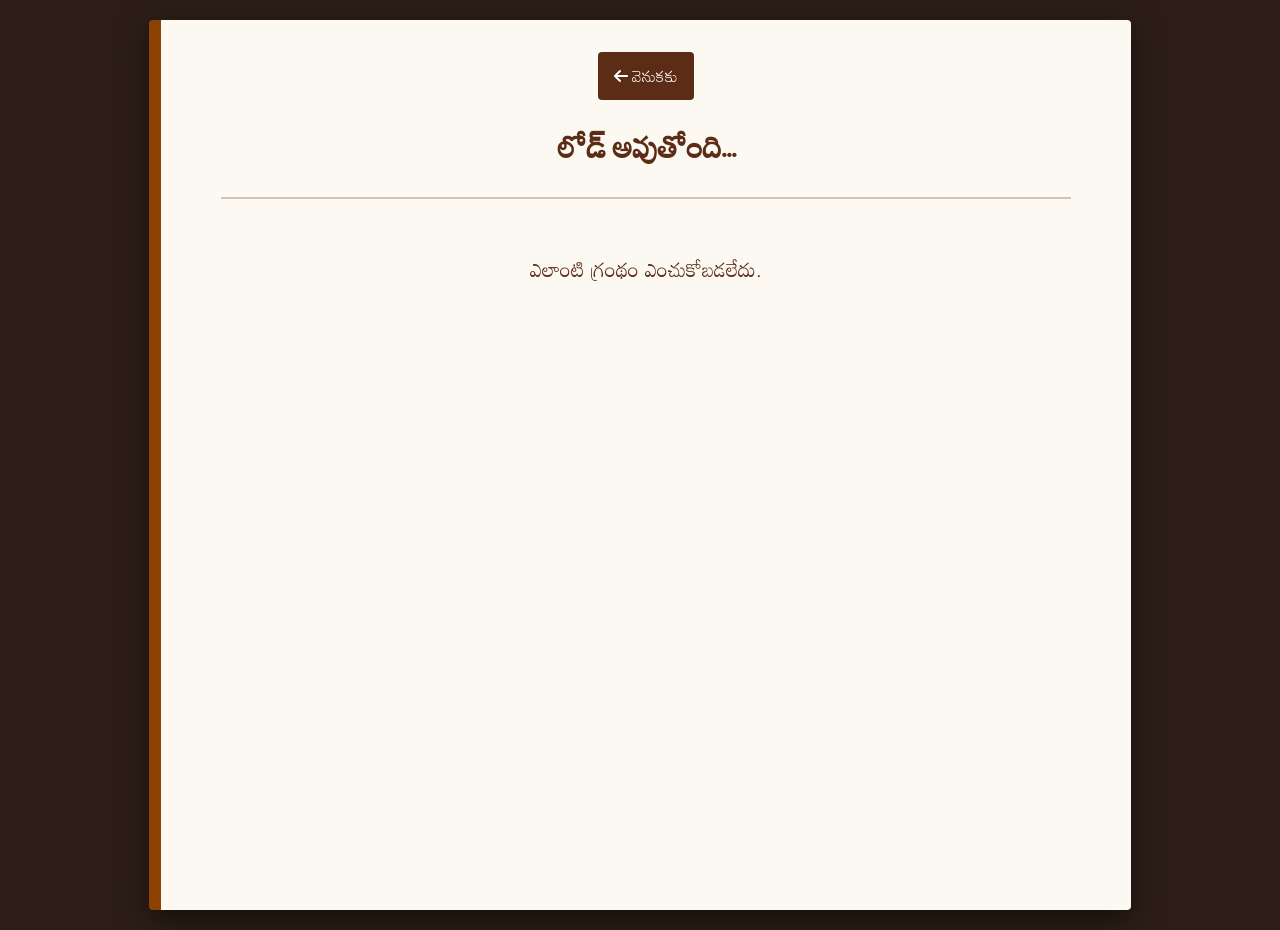
<file: frontend/book_reader.html>
<!doctype html>
<html lang="te">
  <head>
    <meta charset="UTF-8" />
    <meta name="viewport" content="width=device-width, initial-scale=1.0" />
    <title>గ్రంథ పఠనం - TDL</title>
    <link
      rel="stylesheet"
      href="https://cdnjs.cloudflare.com/ajax/libs/font-awesome/6.4.0/css/all.min.css"
    />
    <link
      href="https://fonts.googleapis.com/css2?family=Mandali&family=Suranna&display=swap"
      rel="stylesheet"
    />
    <style>
      body {
        font-family: "Mandali", sans-serif;
        background-color: #2c1e16; /* పాత చెక్క లేదా డార్క్ బ్యాక్‌గ్రౌండ్ */
        margin: 0;
        padding: 20px;
        display: flex;
        justify-content: center;
      }

      /* 🌟 అసలైన పుస్తకం పేజీ లాంటి డిజైన్ */
      .book-container {
        background-color: #fcf9f2; /* పాత కాగితం రంగు */
        width: 100%;
        max-width: 850px;
        padding: 40px 60px;
        box-shadow: 0 10px 30px rgba(0, 0, 0, 0.5);
        border-radius: 4px;
        border-left: 12px solid #8d4204; /* పుస్తకం బైండింగ్ ఎఫెక్ట్ */
        min-height: 90vh;
      }

      .book-header {
        text-align: center;
        border-bottom: 2px solid #d4c5b0;
        padding-bottom: 15px;
        margin-bottom: 30px;
      }

      .book-title {
        font-family: "Suranna", serif;
        font-size: 32px;
        color: #5c2c16;
        margin: 0;
      }

      .controls {
        text-align: center;
        margin-bottom: 20px;
      }

      .btn-back {
        background: #5c2c16;
        color: white;
        padding: 8px 16px;
        border: none;
        border-radius: 4px;
        cursor: pointer;
        text-decoration: none;
        font-size: 16px;
      }

      /* 🌟 పేజీ టెక్స్ట్ మరియు పారాగ్రాఫ్ స్పేసింగ్ సర్దుబాటు */
     .page-content {
            font-size: 20px;
            line-height: 1.8;
            color: #2b2b2b;
            text-align: justify;
            margin-bottom: 20px;
        }

        /* 🌟 పారాగ్రాఫ్‌ల మధ్య దూరాన్ని పెంచడానికి ఈ మార్జిన్ విలువను మార్చండి (ఉదాహరణకు 25px లేదా 30px) */
        .paragraph-block {
            margin-bottom: 30px; /* ఇక్కడ మీరు ఎంత దూరం కావాలో అంత సెట్ చేసుకోవచ్చు */
            text-indent: 30px;   /* మొదటి లైన్ ఇండెంటేషన్ */
        }

      .page-number {
        text-align: center;
        font-family: "Suranna", serif;
        font-size: 20px;
        color: #8c7b68;
        margin: 30px 0;
      }

      .page-divider {
        border: 0;
        height: 1px;
        background-image: linear-gradient(
          to right,
          rgba(0, 0, 0, 0),
          rgba(140, 123, 104, 0.5),
          rgba(0, 0, 0, 0)
        );
        margin: 40px 0;
      }

      #loading {
        text-align: center;
        color: #5c2c16;
        font-size: 20px;
        margin-top: 50px;
      }
    </style>
  </head>
  <body>
    <div class="book-container">
      <div class="controls">
        <a href="/ocr-hub" class="btn-back"
          ><i class="fa-solid fa-arrow-left"></i> వెనుకకు</a
        >
      </div>

      <div class="book-header">
        <h1 class="book-title" id="displayBookTitle">లోడ్ అవుతోంది...</h1>
      </div>

      <div id="loading">
        <i class="fa-solid fa-book-open fa-fade"></i> గ్రంథం తెరవబడుతోంది...
        దయచేసి వేచి ఉండండి.
      </div>

      <div id="bookContent">
        <!-- ఇక్కడ పేజీలు లోడ్ అవుతాయి -->
      </div>
    </div>

    <script>
     function cleanAndNormalizeText(rawText) {
            if (!rawText) return "";
            
            let text = rawText;
            
            // 1. విడిపోయిన పదాలను (hyphens) కలపడం
            text = text.replace(/-\s*\n/g, ""); 

            // 2. 🌟 మొదటి పేజీలో విడివిడిగా ఉన్న శీర్షికలను (Titles/Subtitles) గుర్తించి కచ్చితంగా సెంటర్ చేసే లాజిక్
            // "సాహిత్య సోపానములు", "అను", "కావ్య విషయ సంగ్రహము", "ప్రథమ సోపానము" లాంటి లైన్లను ఒక్కోటిగా లేదా వరుసగా సెంటర్ చేయడం
            text = text.replace(/^(సాహిత్య\s*సోపానములు)\s*$/gm, '<h1 style="text-align: center; color: #5c2c16; font-family: \'Suranna\', serif; font-size: 36px; margin: 1px 0; font-weight: bold;">$1</h1>');
            text = text.replace(/^(అను)\s*$/gm, '<h3 style="text-align: center; color: #8c6239; font-family: \'Mandali\', sans-serif; font-size: 20px; margin: 1px 0; font-style: italic;">$1</h3>');
            text = text.replace(/^(కావ్య\s*విషయ\s*సంగ్రహము)\s*$/gm, '<h2 style="text-align: center; color: #5c2c16; font-family: \'Suranna\', serif; font-size: 28px; margin: 1px 0; font-weight: bold;">$1</h2>');
            text = text.replace(/^([\u0C00-\u0C7F\s]+సోపానము|[\u0C00-\u0C7F\s]+భాగము|[\u0C00-\u0C7F\s]+పరిచ్ఛేదము)\s*$/gm, '<h2 style="text-align: center; color: #b91c1c; font-family: \'Suranna\', serif; font-size: 20px; margin: 25px 0; font-weight: bold; border-bottom: 2px solid blue; padding-bottom: 5px; display: inline-block; width: 100%;">$1</h2>');

            // 3. అసలైన పారాగ్రాఫ్ బ్రేక్స్‌ను తాత్కాలికంగా మార్చుకోవడం
            text = text.replace(/\n{2,}/g, "___PARABREAK___");

            // 4. సబ్ హెడ్డింగ్స్ (ఉదా: 1. విమర్శ యనఁగా నేమి?)
            text = text.replace(/(\d{1,3})\s*[.]\s*([^\n?.!]+\s*[?.!])/g, '<div style="margin-top: 15px; margin-bottom: 8px;"><strong style="color: #5c2c16; font-family: \'Suranna\', serif; font-size: 22px;">$1. $2</strong></div>');

            // 5. వృత్తి / వ్యాఖ్యానం / విశేషాలు
            text = text.replace(/(వ్యా\.|వ్యా:|విశే\s*:-|విశేషము\s*:-|పాఠపరిశీలన\s*:-|పాఠపరిశీలనము\s*:-|పాఠాంతరము\s*:-)/g, function(match) {
                return `<br><strong style="color: #1d4ed8; font-size: 20px;">${match}</strong> `;
            });

            text = text.replace(/(ఉదా\s*:-|ఉదాహరణ\s*:-|ఉదా:|ఉదాహరణకు\s*:-)/g, function(match) {
                return `<br><strong style="color: #b45309; font-size: 20px;">${match}</strong> `;
            });

            // 6. మిగిలిన సింగిల్ న్యూలైన్లను స్పేస్‌లుగా మార్చడం
            text = text.replace(/\n/g, " ");

            // 7. పారాగ్రాఫ్ బ్రేక్స్‌ను అమర్చడం
            text = text.replace(/___PARABREAK___/g, '</div><div class="page-content paragraph-block">');

            text = text.replace(/\s{2,}/g, " ");
            return text.trim();
        }

      window.addEventListener("DOMContentLoaded", () => {
        const urlParams = new URLSearchParams(window.location.search);
        const bookTitle = urlParams.get("title");

        if (!bookTitle) {
          document.getElementById("loading").innerHTML =
            "ఎలాంటి గ్రంథం ఎంచుకోబడలేదు.";
          return;
        }

        document.getElementById("displayBookTitle").innerText = bookTitle;

        fetch(
          `/api/get-book-content?book_title=${encodeURIComponent(bookTitle)}`,
        )
          .then((response) => response.json())
          .then((data) => {
            const loadingDiv = document.getElementById("loading");
            loadingDiv.style.display = "none";

            if (data.status === "error") {
              document.getElementById("bookContent").innerHTML =
                `<p style="color:red; text-align:center;">${data.message}</p>`;
              return;
            }

            const contentDiv = document.getElementById("bookContent");

            data.pages.forEach((page) => {
              let cleanText = cleanAndNormalizeText(page.extracted_text);

              let pageHtml = `
                            <div class="page-content">&nbsp;&nbsp;&nbsp;&nbsp;&nbsp;&nbsp;${cleanText}</div>
                            <div class="page-number">- ${page.page_number} -</div>
                            <hr class="page-divider">
                        `;
              contentDiv.innerHTML += pageHtml;
            });
          })
          .catch((err) => {
            document.getElementById("loading").innerHTML =
              "గ్రంథాన్ని లోడ్ చేయడంలో లోపం ఏర్పడింది.";
            console.error(err);
          });
      });
    </script>
  </body>
</html>
</file>
